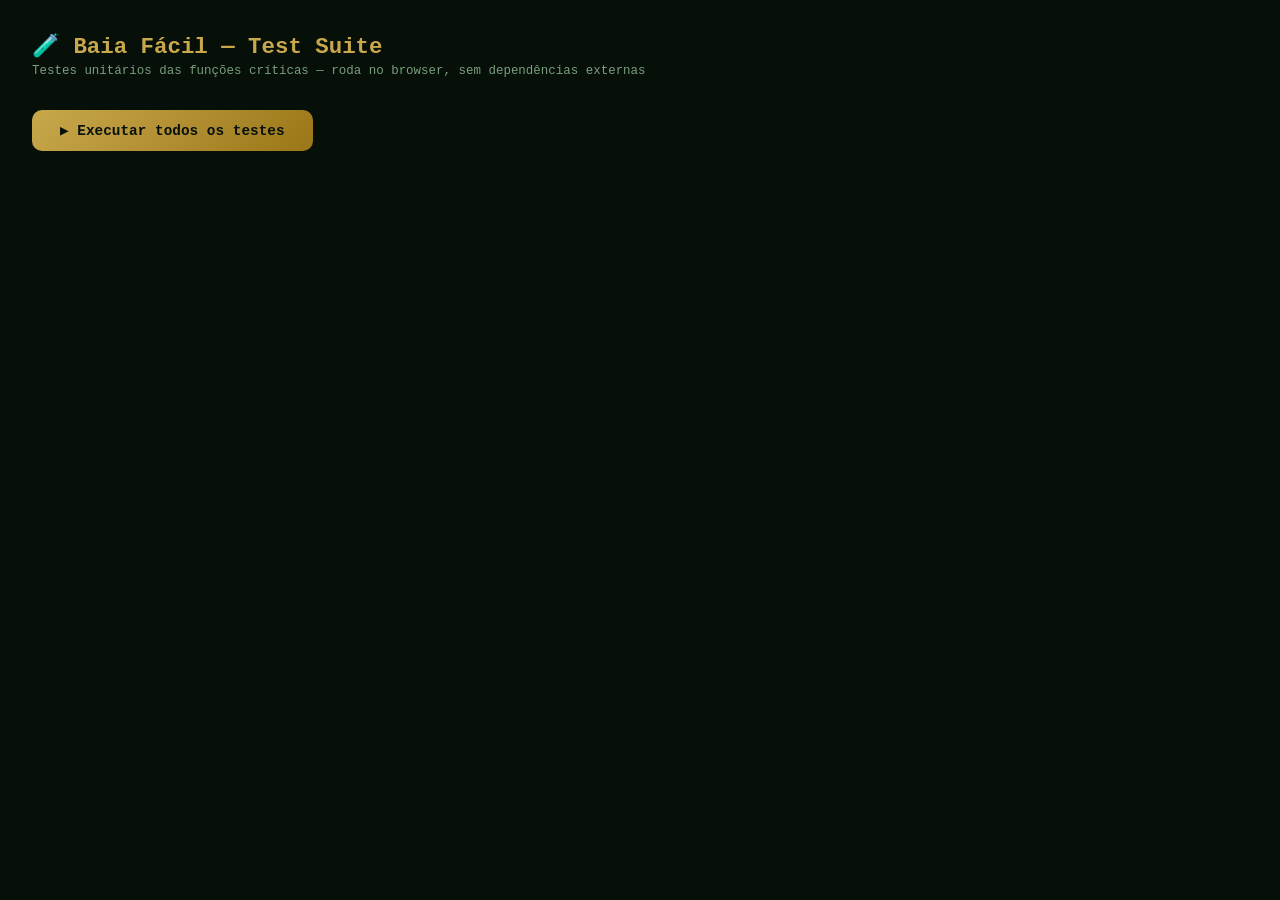
<file: tests.html>
<!DOCTYPE html>
<html lang="pt-BR">
<head>
  <meta charset="UTF-8"/>
  <meta name="viewport" content="width=device-width, initial-scale=1.0"/>
  <title>Baia Fácil — Testes</title>
  <style>
    :root {
      --bg:      #060f08;
      --card:    #0d2b10;
      --gold:    #c9a84c;
      --cream:   #F2EFE6;
      --muted:   #7a9e7e;
      --green:   #22C47A;
      --red:     #EE7070;
      --amber:   #C8A027;
      --border:  rgba(200,160,39,.18);
    }
    * { box-sizing:border-box; margin:0; padding:0; }
    body { font-family:'Courier New',monospace; background:var(--bg); color:var(--cream); padding:2rem; min-height:100dvh; }
    h1 { font-size:1.4rem; color:var(--gold); margin-bottom:0.25rem; }
    .subtitle { font-size:0.78rem; color:var(--muted); margin-bottom:2rem; }

    /* ── Suítes ── */
    .suite { margin-bottom:1.5rem; border:1px solid var(--border); border-radius:12px; overflow:hidden; }
    .suite-header { display:flex; align-items:center; justify-content:space-between; padding:0.75rem 1rem; background:rgba(200,160,39,.06); cursor:pointer; user-select:none; }
    .suite-name { font-size:0.9rem; font-weight:700; color:var(--gold); }
    .suite-badge { font-size:0.72rem; font-weight:700; padding:0.2rem 0.6rem; border-radius:999px; }
    .badge-pass { background:rgba(34,196,122,.15); color:var(--green); }
    .badge-fail { background:rgba(238,112,112,.15); color:var(--red); }
    .badge-run  { background:rgba(200,160,39,.12);  color:var(--amber); }

    /* ── Testes ── */
    .test { display:flex; align-items:flex-start; gap:0.75rem; padding:0.6rem 1rem; border-top:1px solid rgba(255,255,255,.04); font-size:0.82rem; }
    .test-icon { flex-shrink:0; font-size:1rem; line-height:1.4; }
    .test-body { flex:1; min-width:0; }
    .test-name { color:var(--cream); line-height:1.5; }
    .test-err  { color:var(--red); font-size:0.75rem; margin-top:0.3rem; white-space:pre-wrap; word-break:break-all; }
    .test-ok   { color:var(--green); }
    .test-skip { color:var(--muted); }

    /* ── Sumário ── */
    .summary { display:flex; gap:1.5rem; padding:1rem 0; margin-bottom:1.5rem; border-bottom:1px solid var(--border); font-size:0.88rem; }
    .summary-item { display:flex; flex-direction:column; gap:0.1rem; }
    .summary-num  { font-size:1.6rem; font-weight:700; line-height:1; }
    .summary-lbl  { font-size:0.68rem; text-transform:uppercase; letter-spacing:.08em; color:var(--muted); }
    .num-pass { color:var(--green); }
    .num-fail { color:var(--red); }
    .num-total{ color:var(--cream); }

    /* ── Botões ── */
    .btn-run { background:linear-gradient(135deg,var(--gold),#9A7618); border:none; border-radius:10px; color:#06100C; font-family:'Courier New',monospace; font-size:0.9rem; font-weight:700; padding:0.75rem 1.75rem; cursor:pointer; margin-bottom:1.5rem; transition:opacity .2s; }
    .btn-run:hover { opacity:.88; }
    .btn-run:disabled { opacity:.4; cursor:not-allowed; }
    .elapsed { font-size:0.75rem; color:var(--muted); margin-left:1rem; }
  </style>
</head>
<body>

<h1>🧪 Baia Fácil — Test Suite</h1>
<p class="subtitle">Testes unitários das funções críticas — roda no browser, sem dependências externas</p>

<button class="btn-run" id="btnRun" onclick="runAll()">▶ Executar todos os testes</button>
<span class="elapsed" id="elapsed"></span>

<div class="summary" id="summary" style="display:none;">
  <div class="summary-item"><span class="summary-num num-pass" id="sumPass">0</span><span class="summary-lbl">Passou</span></div>
  <div class="summary-item"><span class="summary-num num-fail" id="sumFail">0</span><span class="summary-lbl">Falhou</span></div>
  <div class="summary-item"><span class="summary-num num-total" id="sumTotal">0</span><span class="summary-lbl">Total</span></div>
</div>

<div id="suites"></div>

<script>
// ════════════════════════════════════════════════════════
//  FRAMEWORK MÍNIMO DE TESTES
// ════════════════════════════════════════════════════════
var _suites = [];
var _current = null;

function describe(name, fn) {
  _current = { name:name, tests:[] };
  _suites.push(_current);
  fn();
  _current = null;
}

function it(name, fn) {
  if (!_current) return;
  _current.tests.push({ name:name, fn:fn });
}

function expect(val) {
  return {
    toBe: function(exp) {
      if (val !== exp) throw new Error('Esperado ' + JSON.stringify(exp) + ', recebeu ' + JSON.stringify(val));
    },
    toEqual: function(exp) {
      var a = JSON.stringify(val), b = JSON.stringify(exp);
      if (a !== b) throw new Error('Esperado ' + b + ', recebeu ' + a);
    },
    toMatch: function(re) {
      if (!re.test(String(val))) throw new Error(JSON.stringify(val) + ' não bate com ' + re);
    },
    toBeGreaterThan: function(n) {
      if (!(val > n)) throw new Error(val + ' não é maior que ' + n);
    },
    toBeTruthy: function() {
      if (!val) throw new Error('Esperado truthy, recebeu ' + JSON.stringify(val));
    },
    toBeFalsy: function() {
      if (val) throw new Error('Esperado falsy, recebeu ' + JSON.stringify(val));
    },
    toContain: function(sub) {
      if (String(val).indexOf(sub) === -1) throw new Error(JSON.stringify(val) + ' não contém ' + JSON.stringify(sub));
    },
    toHaveLength: function(n) {
      if ((val||[]).length !== n) throw new Error('Esperado length ' + n + ', recebeu ' + (val||[]).length);
    },
    not: {
      toBe: function(exp) { if (val === exp) throw new Error('Não esperado: ' + JSON.stringify(exp)); },
      toContain: function(sub) { if (String(val).indexOf(sub) !== -1) throw new Error(JSON.stringify(val) + ' contém ' + JSON.stringify(sub) + ' (não esperado)'); },
    },
  };
}

// ════════════════════════════════════════════════════════
//  MOCKS
// ════════════════════════════════════════════════════════

// Mock do BAIA_CONFIG
window.BAIA_CONFIG = {
  TOTAL_STALLS: 10,
  HOLD_DURATION_SECONDS: 300,
  STALL_BLOCKS: [
    { id:1, label:'Bloco 1', stalls:5, start:1 },
    { id:2, label:'Bloco 2', stalls:5, start:6 },
  ],
};

// Mock do BAIA_STATE
window.BAIA_STATE = {
  stalls:[], selectedStalls:[], competitorCredits:0,
  formData:{ holderName:'', requestedStalls:0, contactPhone:'' },
  timer:{ isActive:false, remainingSeconds:300 },
  reservation:{ status:'inactive' },
  competitor:{ holderName:'', requestedStalls:0, contactPhone:'', selectedStalls:[],
    suggestedSequence:[], mode:null, timerId:null, remainingSeconds:300, receipt:null },
  organizer:{ selectedStallNumber:null },
};

// Fábrica de prova em memória (simula o Firestore)
function criarProva(opts) {
  opts = opts || {};
  var n = opts.totalStalls || 10;
  var stalls = [];
  for (var i = 1; i <= n; i++) {
    stalls.push({
      number:i, block:i<=5?1:2, status:'available',
      holderName:'', contactPhone:'', requestedStalls:0,
      reservedAt:'', selectedAt:'', sessionId:'', obs:'',
    });
  }
  return {
    eventName: opts.name || 'Prova Teste',
    stalls:    stalls,
    reservations: [],
    protoSeq:  opts.protoSeq || {},
    updatedAt: new Date().toISOString(),
    status:    opts.status || undefined,
    blocos:    window.BAIA_CONFIG.STALL_BLOCKS,
    totalStalls: n,
  };
}

// Mock do Firebase.salvar — captura chamadas
var _saveLog = [];
window.FB = {
  salvar: function(evId, data) {
    _saveLog.push({ evId:evId, data:JSON.parse(JSON.stringify(data)) });
    return Promise.resolve();
  },
  registrarAcao: function() { return Promise.resolve(); },
};

// ════════════════════════════════════════════════════════
//  FUNÇÕES EXTRAÍDAS PARA TESTE
//  Copiadas dos módulos reais — não dependem do Firestore
// ════════════════════════════════════════════════════════

// ── De competidor.js ─────────────────────────────────────
function fmt(n)      { return String(n).padStart(3,'0'); }
function maskTel(v)  { var d=v.replace(/\D/g,'').slice(0,11); if(d.length<=2)return d; if(d.length<=6)return'('+d.slice(0,2)+') '+d.slice(2); if(d.length<=10)return'('+d.slice(0,2)+') '+d.slice(2,6)+'-'+d.slice(6); return'('+d.slice(0,2)+') '+d.slice(2,7)+'-'+d.slice(7); }
function telValido(v){ return v.replace(/\D/g,'').length>=8; }

function gerarProtocolo(data, now) {
  var d       = now || new Date();
  var dd      = String(d.getDate()).padStart(2,'0');
  var mm      = String(d.getMonth()+1).padStart(2,'0');
  var aaaa    = String(d.getFullYear());
  var dataStr = dd + mm + aaaa;
  if (!data.protoSeq) data.protoSeq = {};
  var seq = (data.protoSeq[dataStr] || 0) + 1;
  data.protoSeq[dataStr] = seq;
  return 'BF-' + dataStr + '-' + String(seq).padStart(4,'0');
}

function reservarAtomicoMock(data, numeros, titular, telefone, qtd) {
  // Replica a lógica de reservarAtomico sem Firestore
  var stalls = data.stalls;
  if (data.status === 'encerrada') return { ok:false, encerrada:true, conflito:[] };
  var conflito = numeros.filter(function(n) {
    var s = stalls.find(function(x){ return x.number === n; });
    if (!s) return true;
    return s.status === 'reserved' || s.status === 'maintenance';
  });
  if (conflito.length > 0) return { ok:false, conflito:conflito };
  var now = new Date().toISOString();
  stalls.forEach(function(s) {
    if (s.status==='selected'||s.status==='blocked') {
      s.status='available'; s.holderName=''; s.contactPhone='';
      s.requestedStalls=0; s.reservedAt=''; s.selectedAt=''; s.sessionId='';
    }
  });
  numeros.forEach(function(n) {
    var s = stalls.find(function(x){ return x.number===n; });
    if (!s) return;
    s.status='reserved'; s.holderName=titular;
    s.contactPhone=telefone; s.requestedStalls=qtd; s.reservedAt=now;
  });
  var proto = gerarProtocolo(data, new Date());
  data.updatedAt = now;
  data.reservations = stalls.filter(function(s){ return s.status==='reserved'; })
    .map(function(s){ return { stallNumber:s.number, holderName:s.holderName,
      contactPhone:s.contactPhone, requestedStalls:s.requestedStalls,
      status:'Confirmada', reservedAt:s.reservedAt, protocolo:proto }; });
  return { ok:true, data:data, protocolo:proto };
}

function liberarOrfas(data, ttlMs) {
  ttlMs = ttlMs || 10 * 60 * 1000;
  var agora = Date.now();
  var dirty = false;
  (data.stalls||[]).forEach(function(s) {
    if ((s.status==='selected'||s.status==='blocked') && s.selectedAt) {
      if (agora - new Date(s.selectedAt).getTime() > ttlMs) {
        s.status='available'; s.holderName=''; s.contactPhone='';
        s.requestedStalls=0; s.reservedAt=''; s.selectedAt=''; s.sessionId='';
        dirty = true;
      }
    }
  });
  return dirty;
}

function encerrarProvaMock(data, usuario) {
  if (data.status === 'encerrada') return { jaEncerrada: true };
  data.status      = 'encerrada';
  data.encerradaAt = new Date().toISOString();
  data.encerradaPor= usuario || 'organizador';
  return { ok:true, encerradaAt:data.encerradaAt };
}

// ════════════════════════════════════════════════════════
//  SUÍTES DE TESTE
// ════════════════════════════════════════════════════════

// ── 1. Protocolo sequencial ──────────────────────────────
describe('Protocolo sequencial', function() {
  it('formato correto BF-DDMMAAAA-NNNN', function() {
    var data = {};
    var d    = new Date('2025-04-09T12:00:00');
    var p    = gerarProtocolo(data, d);
    expect(p).toMatch(/^BF-\d{8}-\d{4}$/);
  });

  it('data correta no protocolo', function() {
    var data = {};
    var d    = new Date('2025-04-09T12:00:00');
    var p    = gerarProtocolo(data, d);
    expect(p).toContain('BF-09042025-');
  });

  it('sequência começa em 0001', function() {
    var data = {};
    var d    = new Date('2025-06-15T10:00:00');
    var p    = gerarProtocolo(data, d);
    expect(p).toBe('BF-15062025-0001');
  });

  it('sequência incrementa corretamente', function() {
    var data = {};
    var d    = new Date('2025-06-15T10:00:00');
    gerarProtocolo(data, d);
    gerarProtocolo(data, d);
    var p = gerarProtocolo(data, d);
    expect(p).toBe('BF-15062025-0003');
  });

  it('contadores independentes por dia', function() {
    var data = {};
    var d1   = new Date('2025-06-15T10:00:00');
    var d2   = new Date('2025-06-16T10:00:00');
    gerarProtocolo(data, d1); // 15062025-0001
    gerarProtocolo(data, d1); // 15062025-0002
    var p = gerarProtocolo(data, d2); // 16062025-0001 — reinicia
    expect(p).toBe('BF-16062025-0001');
  });

  it('protoSeq isolado — não cria campos extras no doc raiz', function() {
    var data = { eventName:'Teste', stalls:[] };
    gerarProtocolo(data, new Date());
    var keys = Object.keys(data);
    expect(keys).toContain('protoSeq');
    // Não deve ter campos como proto_seq_DDMMAAAA no raiz
    var temCampoSolto = keys.some(function(k){ return k.startsWith('proto_seq_'); });
    expect(temCampoSolto).toBeFalsy();
  });
});

// ── 2. Reserva atômica ────────────────────────────────────
describe('Reserva atômica', function() {
  it('reserva baias disponíveis com sucesso', function() {
    var prova  = criarProva();
    var res    = reservarAtomicoMock(prova, [1,2,3], 'João Silva', '(43) 99999-0001', 3);
    expect(res.ok).toBeTruthy();
    expect(res.protocolo).toMatch(/^BF-/);
  });

  it('retorna conflito ao tentar reservar baia já reservada', function() {
    var prova = criarProva();
    reservarAtomicoMock(prova, [1], 'Ana', '(43) 11111-0001', 1);
    var res = reservarAtomicoMock(prova, [1], 'Beto', '(43) 22222-0002', 1);
    expect(res.ok).toBeFalsy();
    expect(res.conflito).toContain(1);
  });

  it('conflito parcial — retorna só as baias conflitantes', function() {
    var prova = criarProva();
    reservarAtomicoMock(prova, [3], 'Ana', '(43) 11111-0001', 1);
    var res = reservarAtomicoMock(prova, [2,3,4], 'Beto', '(43) 22222-0002', 3);
    expect(res.ok).toBeFalsy();
    expect(res.conflito).toHaveLength(1);
    expect(res.conflito).toContain(3);
  });

  it('baia marcada como reserved após confirmar', function() {
    var prova = criarProva();
    reservarAtomicoMock(prova, [5], 'Carlos', '(43) 33333-0001', 1);
    var baia = prova.stalls.find(function(s){ return s.number===5; });
    expect(baia.status).toBe('reserved');
    expect(baia.holderName).toBe('Carlos');
  });

  it('reservations atualizado com protocolo', function() {
    var prova = criarProva();
    var res   = reservarAtomicoMock(prova, [1,2], 'Maria', '(43) 44444-0001', 2);
    expect(prova.reservations).toHaveLength(2);
    expect(prova.reservations[0].protocolo).toBe(res.protocolo);
  });

  it('baias selected/blocked são liberadas antes de confirmar', function() {
    var prova = criarProva();
    // Simular baia 7 em seleção por outro competidor
    prova.stalls.find(function(s){ return s.number===7; }).status = 'selected';
    prova.stalls.find(function(s){ return s.number===7; }).holderName = 'Outro';
    // Reservar 1,2 — deve liberar a 7
    reservarAtomicoMock(prova, [1,2], 'Pedro', '(43) 55555-0001', 2);
    var baia7 = prova.stalls.find(function(s){ return s.number===7; });
    expect(baia7.status).toBe('available');
    expect(baia7.holderName).toBe('');
  });

  it('bloqueia reserva em prova encerrada', function() {
    var prova = criarProva({ status:'encerrada' });
    var res   = reservarAtomicoMock(prova, [1], 'Alguém', '(43) 99999-9999', 1);
    expect(res.ok).toBeFalsy();
    expect(res.encerrada).toBeTruthy();
  });

  it('protocolo é único por reserva na mesma prova', function() {
    var prova = criarProva();
    var r1 = reservarAtomicoMock(prova, [1], 'A', '(43) 11111-1111', 1);
    var r2 = reservarAtomicoMock(prova, [2], 'B', '(43) 22222-2222', 1);
    expect(r1.protocolo).not.toBe(r2.protocolo);
  });
});

// ── 3. Liberação de baias órfãs ───────────────────────────
describe('Liberação de baias órfãs', function() {
  it('libera baia selected com mais de 10 min', function() {
    var prova = criarProva();
    var baia  = prova.stalls.find(function(s){ return s.number===3; });
    baia.status     = 'selected';
    baia.holderName = 'Fantasma';
    baia.selectedAt = new Date(Date.now() - 11*60*1000).toISOString(); // 11 min atrás
    var dirty = liberarOrfas(prova, 10*60*1000);
    expect(dirty).toBeTruthy();
    expect(baia.status).toBe('available');
    expect(baia.holderName).toBe('');
  });

  it('não libera baia selected recente', function() {
    var prova = criarProva();
    var baia  = prova.stalls.find(function(s){ return s.number===4; });
    baia.status     = 'selected';
    baia.holderName = 'Ativo';
    baia.selectedAt = new Date(Date.now() - 2*60*1000).toISOString(); // 2 min atrás
    var dirty = liberarOrfas(prova, 10*60*1000);
    expect(dirty).toBeFalsy();
    expect(baia.status).toBe('selected');
  });

  it('não libera baias reserved (nunca são órfãs)', function() {
    var prova = criarProva();
    var baia  = prova.stalls.find(function(s){ return s.number===5; });
    baia.status     = 'reserved';
    baia.holderName = 'Confirmado';
    baia.selectedAt = new Date(Date.now() - 60*60*1000).toISOString(); // 1 hora atrás
    var dirty = liberarOrfas(prova, 10*60*1000);
    expect(dirty).toBeFalsy();
    expect(baia.status).toBe('reserved');
  });

  it('libera baia blocked órfã', function() {
    var prova = criarProva();
    var baia  = prova.stalls.find(function(s){ return s.number===2; });
    baia.status     = 'blocked';
    baia.selectedAt = new Date(Date.now() - 15*60*1000).toISOString();
    var dirty = liberarOrfas(prova, 10*60*1000);
    expect(dirty).toBeTruthy();
    expect(baia.status).toBe('available');
  });

  it('múltiplas órfãs liberadas em batch', function() {
    var prova = criarProva();
    var ts    = new Date(Date.now() - 20*60*1000).toISOString();
    [1,2,3].forEach(function(n) {
      var b   = prova.stalls.find(function(s){ return s.number===n; });
      b.status     = 'selected';
      b.selectedAt = ts;
    });
    liberarOrfas(prova, 10*60*1000);
    [1,2,3].forEach(function(n) {
      var b = prova.stalls.find(function(s){ return s.number===n; });
      expect(b.status).toBe('available');
    });
  });
});

// ── 4. Encerramento de prova ──────────────────────────────
describe('Encerramento de prova', function() {
  it('encerra prova ativa corretamente', function() {
    var prova = criarProva();
    var res   = encerrarProvaMock(prova, 'organizador');
    expect(res.ok).toBeTruthy();
    expect(prova.status).toBe('encerrada');
    expect(prova.encerradaPor).toBe('organizador');
  });

  it('idempotência — não encerra duas vezes', function() {
    var prova = criarProva();
    encerrarProvaMock(prova, 'organizador');
    var res2  = encerrarProvaMock(prova, 'organizador');
    expect(res2.jaEncerrada).toBeTruthy();
  });

  it('bloqueia reserva após encerramento', function() {
    var prova = criarProva();
    encerrarProvaMock(prova, 'sistema');
    var res = reservarAtomicoMock(prova, [1], 'Alguém', '(43) 99999-9999', 1);
    expect(res.encerrada).toBeTruthy();
    expect(res.ok).toBeFalsy();
  });

  it('encerradaAt é um ISO string válido', function() {
    var prova = criarProva();
    var res   = encerrarProvaMock(prova, 'organizador');
    expect(new Date(res.encerradaAt).getTime()).toBeGreaterThan(0);
  });

  it('reservas existentes são preservadas após encerramento', function() {
    var prova = criarProva();
    reservarAtomicoMock(prova, [1,2], 'Ana', '(43) 11111-1111', 2);
    encerrarProvaMock(prova, 'organizador');
    var baia1 = prova.stalls.find(function(s){ return s.number===1; });
    expect(baia1.status).toBe('reserved');
    expect(baia1.holderName).toBe('Ana');
  });
});

// ── 5. Helpers do competidor ──────────────────────────────
describe('Helpers do competidor', function() {
  // fmt
  it('fmt: número simples formatado com 3 dígitos', function() {
    expect(fmt(1)).toBe('001');
    expect(fmt(12)).toBe('012');
    expect(fmt(123)).toBe('123');
  });

  it('fmt: número acima de 999 não trunca', function() {
    expect(fmt(1000)).toBe('1000');
  });

  // maskTel
  it('maskTel: formata celular 11 dígitos', function() {
    expect(maskTel('43999990001')).toBe('(43) 99999-0001');
  });

  it('maskTel: formata telefone fixo 10 dígitos', function() {
    expect(maskTel('4333330001')).toBe('(43) 3333-0001');
  });

  it('maskTel: ignora não-dígitos', function() {
    expect(maskTel('(43) 99999-0001')).toBe('(43) 99999-0001');
  });

  it('maskTel: limita em 11 dígitos', function() {
    var r = maskTel('439999900011234');
    expect(r).toBe('(43) 99999-0001');
  });

  // telValido
  it('telValido: aceita 8+ dígitos', function() {
    expect(telValido('33330001')).toBeTruthy();
    expect(telValido('(43) 99999-0001')).toBeTruthy();
  });

  it('telValido: rejeita menos de 8 dígitos', function() {
    expect(telValido('1234567')).toBeFalsy();
    expect(telValido('')).toBeFalsy();
  });
});

// ── 6. Busca de reservas por telefone ─────────────────────
describe('Busca por telefone', function() {
  function simularBusca(provas, tel) {
    var telNorm = tel.replace(/\D/g,'');
    var resultados = [];
    provas.forEach(function(p) {
      var baias = (p.stalls||[]).filter(function(s) {
        return s.status==='reserved' && s.contactPhone &&
               s.contactPhone.replace(/\D/g,'') === telNorm;
      });
      if (baias.length > 0) {
        baias = baias.map(function(b) {
          var res = (p.reservations||[]).find(function(r){ return r.stallNumber===b.number; });
          return Object.assign({}, b, { protocolo: res ? res.protocolo : '' });
        });
        resultados.push({ evId:p.id, evNome:p.name, baias:baias });
      }
    });
    return resultados;
  }

  it('encontra reserva pelo telefone exato', function() {
    var prova = criarProva({ name:'Prova A' }); prova.id = '1';
    reservarAtomicoMock(prova, [1,2], 'João', '(43) 99999-0001', 2);
    var res = simularBusca([prova], '(43) 99999-0001');
    expect(res).toHaveLength(1);
    expect(res[0].baias).toHaveLength(2);
  });

  it('normaliza telefone com e sem máscara', function() {
    var prova = criarProva({ name:'Prova B' }); prova.id = '2';
    reservarAtomicoMock(prova, [3], 'Maria', '43999990002', 1);
    var res = simularBusca([prova], '(43) 99999-0002');
    expect(res).toHaveLength(1);
  });

  it('não retorna baias de outro telefone', function() {
    var prova = criarProva({ name:'Prova C' }); prova.id = '3';
    reservarAtomicoMock(prova, [1], 'João',  '(43) 11111-0001', 1);
    reservarAtomicoMock(prova, [2], 'Maria', '(43) 22222-0002', 1);
    var res = simularBusca([prova], '(43) 11111-0001');
    expect(res[0].baias).toHaveLength(1);
    expect(res[0].baias[0].number).toBe(1);
  });

  it('retorna vazio para telefone não cadastrado', function() {
    var prova = criarProva({ name:'Prova D' }); prova.id = '4';
    var res = simularBusca([prova], '(43) 99999-9999');
    expect(res).toHaveLength(0);
  });

  it('enriquece resultado com protocolo da reservation', function() {
    var prova = criarProva({ name:'Prova E' }); prova.id = '5';
    var r = reservarAtomicoMock(prova, [1], 'Pedro', '(43) 55555-0001', 1);
    var res = simularBusca([prova], '(43) 55555-0001');
    expect(res[0].baias[0].protocolo).toBe(r.protocolo);
  });
});

// ── 7. Cache localStorage ─────────────────────────────────
describe('Cache localStorage', function() {
  var PREFIX = 'baiafacil_cache_ev_';

  function cacheSalvar(evId, data) {
    try { localStorage.setItem(PREFIX+evId, JSON.stringify({ data:data, savedAt:Date.now() })); } catch(e) {}
  }
  function cacheCarregar(evId, ttl) {
    try {
      var raw = localStorage.getItem(PREFIX+evId);
      if (!raw) return null;
      var obj = JSON.parse(raw);
      if (Date.now() - obj.savedAt > (ttl||24*60*60*1000)) return null;
      return obj.data;
    } catch(e) { return null; }
  }

  it('salva e carrega dados', function() {
    var data = { eventName:'Teste', stalls:[{number:1}] };
    cacheSalvar('test1', data);
    var loaded = cacheCarregar('test1');
    expect(loaded.eventName).toBe('Teste');
  });

  it('retorna null se TTL expirado', function() {
    var data = { eventName:'Expirado' };
    cacheSalvar('test2', data);
    // TTL de 1ms — já expirou
    var loaded = cacheCarregar('test2', 1);
    // Pequeno sleep para garantir
    var start = Date.now(); while(Date.now()-start < 5) {}
    loaded = cacheCarregar('test2', 1);
    expect(loaded).toBeFalsy();
  });

  it('retorna null para chave inexistente', function() {
    var loaded = cacheCarregar('chave_que_nao_existe_xyz');
    expect(loaded).toBeFalsy();
  });

  it('limpeza: remove entradas com mais de 7 dias', function() {
    var PREFIX = 'baiafacil_cache_ev_';
    var MAX = 7*24*60*60*1000;
    localStorage.setItem(PREFIX+'limpeza_test', JSON.stringify({
      data:{}, savedAt: Date.now() - MAX - 1000
    }));
    // Executar limpeza
    var agora = Date.now();
    Object.keys(localStorage).forEach(function(k) {
      if (!k.startsWith(PREFIX)) return;
      try {
        var obj = JSON.parse(localStorage.getItem(k));
        if (obj && obj.savedAt && (agora - obj.savedAt) > MAX) localStorage.removeItem(k);
      } catch(e) {}
    });
    expect(localStorage.getItem(PREFIX+'limpeza_test')).toBeFalsy();
  });
});

// ════════════════════════════════════════════════════════
//  RUNNER
// ════════════════════════════════════════════════════════
async function runAll() {
  var btn = document.getElementById('btnRun');
  btn.disabled = true;
  btn.textContent = '⏳ Executando...';
  document.getElementById('suites').innerHTML = '';
  document.getElementById('summary').style.display = 'none';

  var totalPass = 0, totalFail = 0;
  var t0 = performance.now();

  for (var si = 0; si < _suites.length; si++) {
    var suite = _suites[si];
    var suiteEl = document.createElement('div');
    suiteEl.className = 'suite';

    var header = document.createElement('div');
    header.className = 'suite-header';
    var nameEl = document.createElement('span');
    nameEl.className = 'suite-name';
    nameEl.textContent = suite.name;
    var badge = document.createElement('span');
    badge.className = 'suite-badge badge-run';
    badge.textContent = 'executando...';
    header.appendChild(nameEl);
    header.appendChild(badge);
    suiteEl.appendChild(header);
    document.getElementById('suites').appendChild(suiteEl);

    var sPass = 0, sFail = 0;
    for (var ti = 0; ti < suite.tests.length; ti++) {
      var test = suite.tests[ti];
      var testEl = document.createElement('div');
      testEl.className = 'test';
      var icon = document.createElement('span');
      icon.className = 'test-icon';
      var body = document.createElement('div');
      body.className = 'test-body';
      var nameSpan = document.createElement('div');
      nameSpan.className = 'test-name';
      nameSpan.textContent = test.name;
      body.appendChild(nameSpan);
      testEl.appendChild(icon);
      testEl.appendChild(body);
      suiteEl.appendChild(testEl);

      try {
        var result = test.fn();
        if (result && typeof result.then === 'function') await result;
        icon.textContent = '✓';
        nameSpan.classList.add('test-ok');
        sPass++; totalPass++;
      } catch(e) {
        icon.textContent = '✗';
        var errEl = document.createElement('div');
        errEl.className = 'test-err';
        errEl.textContent = e.message;
        body.appendChild(errEl);
        sFail++; totalFail++;
      }
      // Yield para não travar a UI
      await new Promise(function(r){ setTimeout(r,0); });
    }

    badge.textContent = (sFail===0 ? '✓ ' : '✗ ') + sPass + ' passou' + (sFail>0?' · '+sFail+' falhou':'');
    badge.className = 'suite-badge ' + (sFail===0?'badge-pass':'badge-fail');
  }

  var elapsed = ((performance.now() - t0)/1000).toFixed(2);
  document.getElementById('elapsed').textContent = elapsed + 's';
  document.getElementById('sumPass').textContent  = totalPass;
  document.getElementById('sumFail').textContent  = totalFail;
  document.getElementById('sumTotal').textContent = totalPass + totalFail;
  document.getElementById('summary').style.display = 'flex';

  btn.disabled = false;
  btn.textContent = '▶ Executar novamente';
}
</script>
</body>
</html>
</file>
